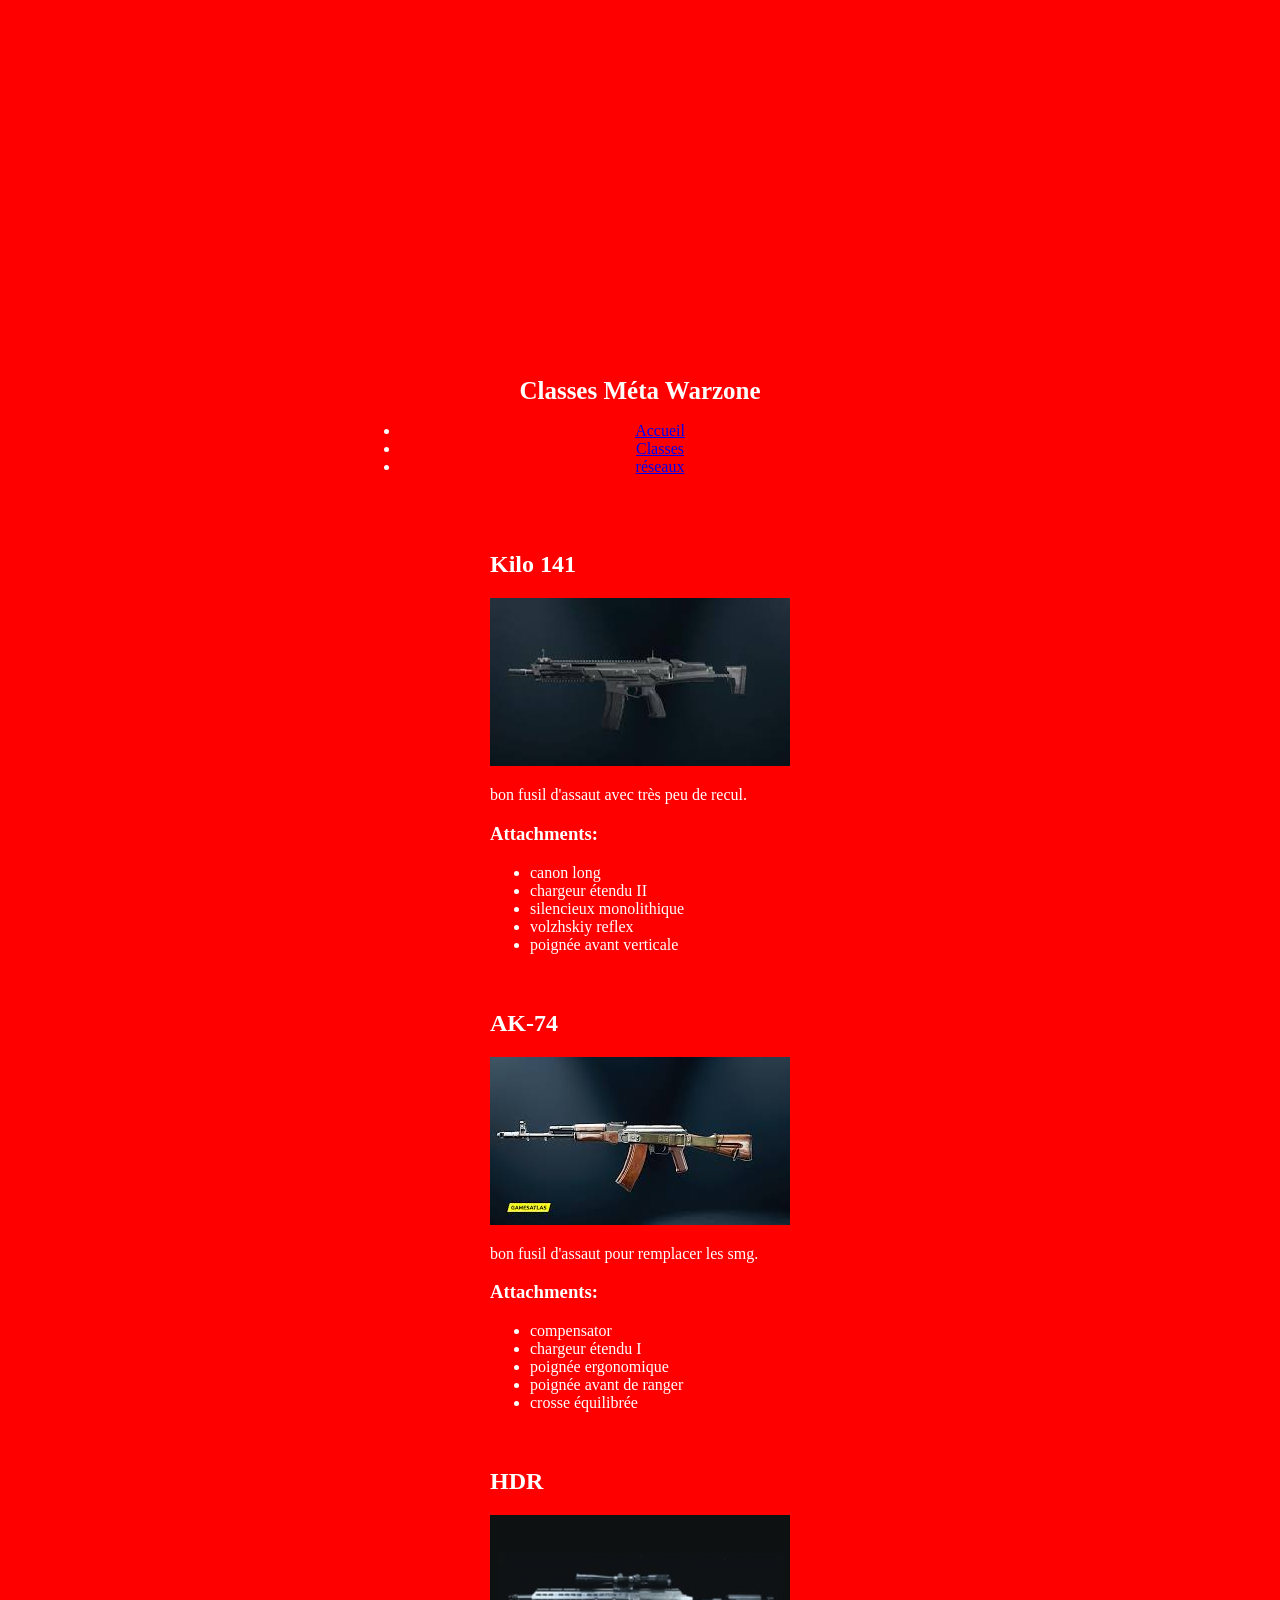
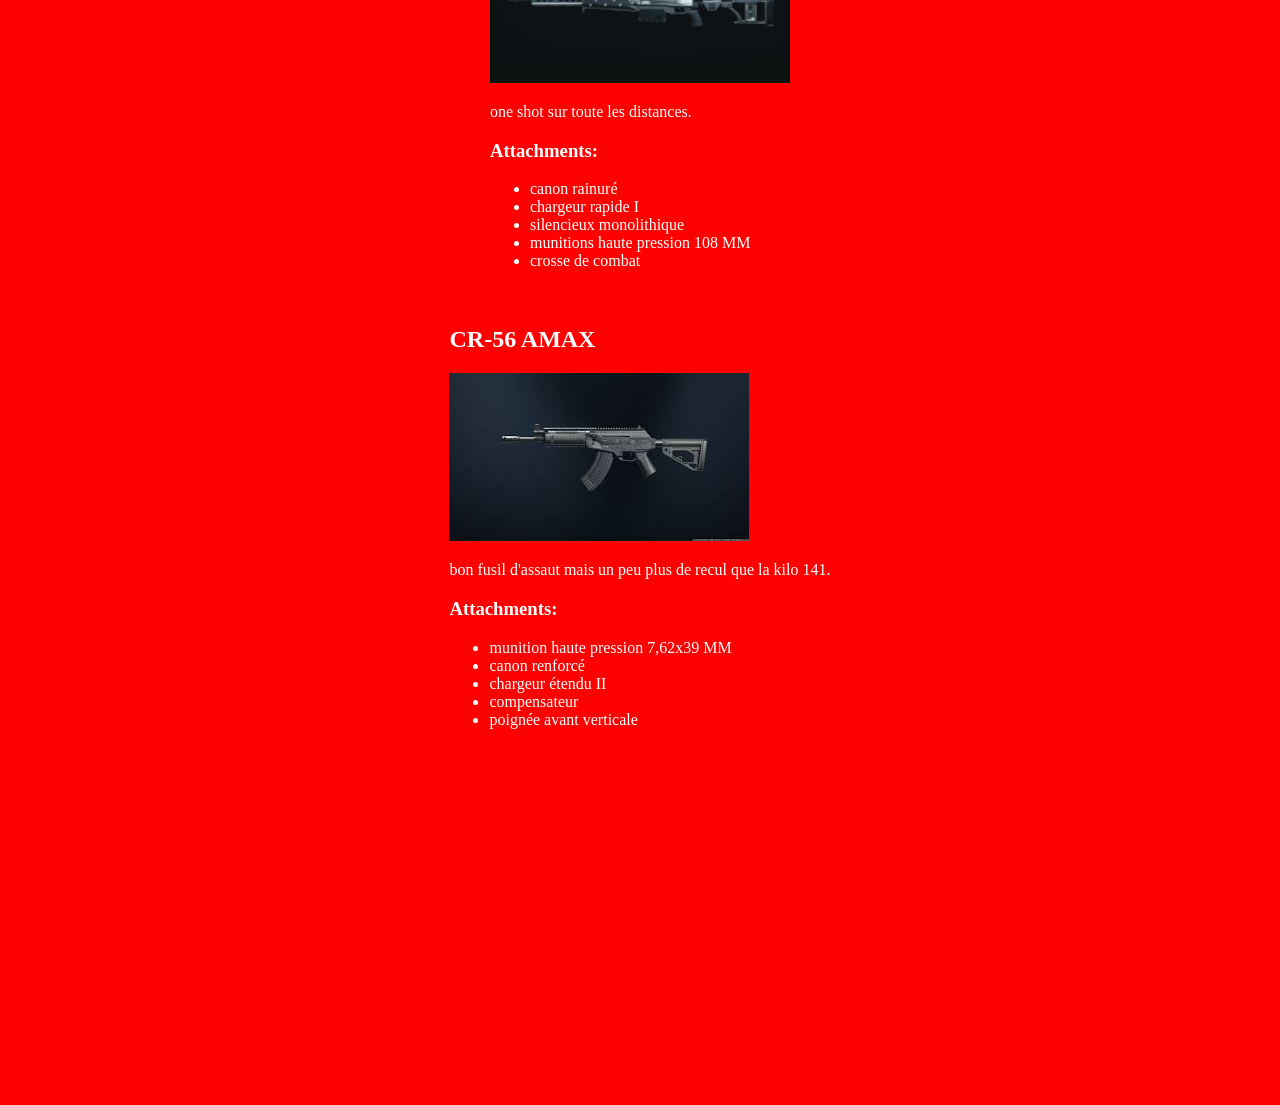
<file: classes.html>
<!DOCTYPE html>
<html lang="fr">
<head>
    <meta charset="UTF-8">
    <meta name="viewport" content="width=100px, initial-scale=1.0">
    <title>kilo 141</title>
    <link rel="shortcut icon" href="nyrhoz.jpg" type="image/x-icon">
    <link rel="stylesheet" href="style2.css">
</head>
<body>
    <header>
        <h1>Classes Méta Warzone</h1>
        <nav>
            <ul>
                <li><a href="index.html">Accueil</a></li>
                <li><a href="classes.html">Classes</a></li>
                <li><a href="réseaux.html">réseaux</a></li>
            </ul>
    </header>

    <main id="classesContainer"></main>

    <script src="script.js"></script>
    <script>
        // Example data for classes
        const classes = [
            {
                name: "Kilo 141",
                description: "bon fusil d'assaut avec très peu de recul.",
                image: "kilo.jpg",
                attachments: ["canon long", "chargeur étendu II", "silencieux monolithique", "volzhskiy reflex", "poignée avant verticale"]
            },
            { 
                name: "AK-74",
                description: "bon fusil d'assaut pour remplacer les smg.",
                image: "ak-74.jpg",
                attachments: ["compensator", "chargeur étendu I", "poignée ergonomique", "poignée avant de ranger", "crosse équilibrée"]
            },
            { 
                name: "HDR",
                description: "one shot sur toute les distances.",
                image: "hdr.jpg",
                attachments: ["canon rainuré", "chargeur rapide I", "silencieux monolithique", "munitions haute pression 108 MM", "crosse de combat"]
            },
            {
                name: "CR-56 AMAX",
                description: "bon fusil d'assaut mais un peu plus de recul que la kilo 141.",
                image: "cr-56 amax.jpg",
                attachments: ["munition haute pression 7,62x39 MM", "canon renforcé", "chargeur étendu II", "compensateur", "poignée avant verticale"]
            }
            
            
        ];

        // Function to display classes
        function displayClasses() {
            const container = document.getElementById('classesContainer');
            classes.forEach(cls => {
                const classDiv = document.createElement('div');
                classDiv.className = 'class';
                classDiv.innerHTML = `
                    <h2>${cls.name}</h2>
                    <img src="${cls.image}" alt="${cls.name}">
                    <p>${cls.description}</p>
                    <h3>Attachments:</h3>
                    <ul>${cls.attachments.map(att => `<li>${att}</li>`).join('')}</ul>
                `;
                container.appendChild(classDiv);
            });
        }

        // Call the function to display classes
        displayClasses();
    </script>
</body>
</html>
</file>
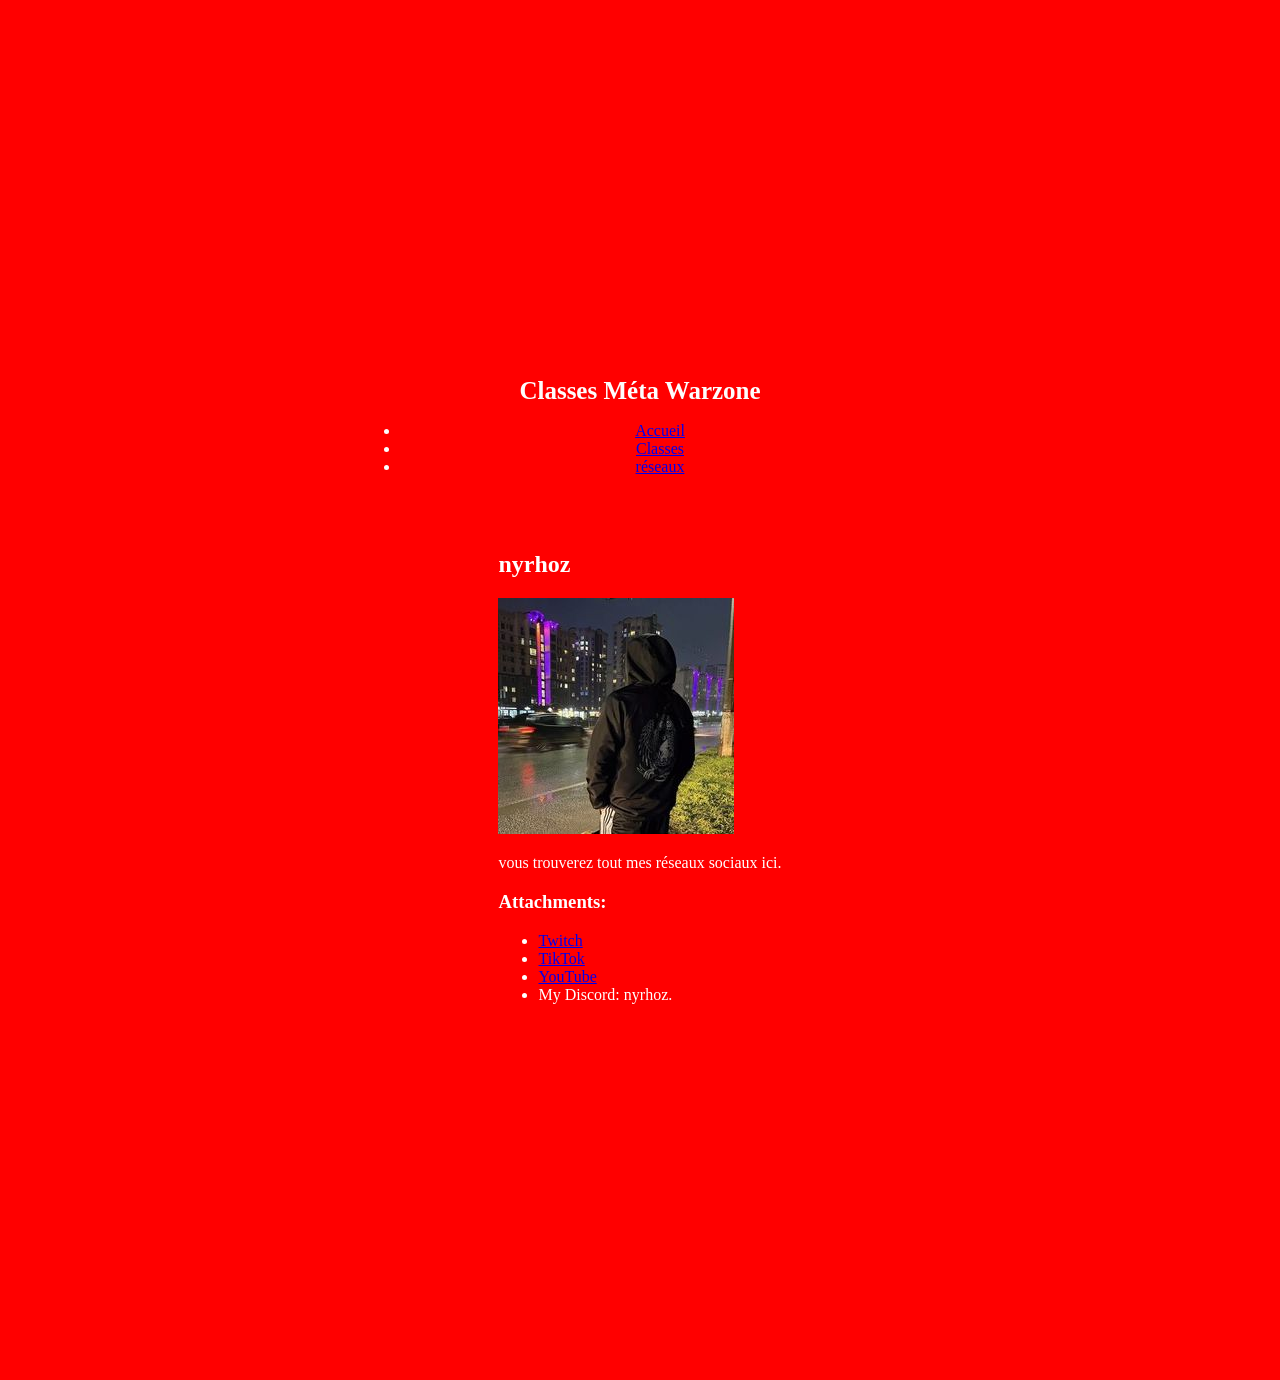
<file: réseaux.html>
<!DOCTYPE html>
<html lang="en">
<head>
    <meta charset="UTF-8">
    <meta name="viewport" content="width=100px, initial-scale=1.0">
    <title>kilo 141</title>
    <link rel="shortcut icon" href="nyrhoz.jpg" type="image/x-icon">
    <link rel="stylesheet" href="style2.css">
</head>
<body>
    <header>
        <h1>Classes Méta Warzone</h1>
        <nav>
            <ul>
                <li><a href="index.html">Accueil</a></li>
                <li><a href="classes.html">Classes</a></li>
                <li><a href="réseaux.html">réseaux</a></li>
            </ul>
       
    </header>
    <script src="script.js"></script>

    <main id="classesContainer"></main>

    <script src="script.js"></script>
    <script>
        // Example data for classes
        const classes = [
            {
                name: "nyrhoz",
                image: "nyrhoz.jpg", widht : "1000px", height : "1000px",
                description: "vous trouverez tout mes réseaux sociaux ici.",
                attachments: [
                    '<a href="https://twitch.tv/nyrhoz_">Twitch</a>',
                    '<a href="https://www.tiktok.com/@nyrhoz_?_t=ZN-8vVQRiCcntm&_r=1">TikTok</a>',
                    '<a href="https://youtube.com/@b_2_n_2?si=sFfE4obugNOxJwpq">YouTube</a>',
                    'My Discord: nyrhoz.'
                ]
            },
        ];
        // Function to display classes
        function displayClasses() {
            const container = document.getElementById('classesContainer');
            classes.forEach(cls => {
                const classDiv = document.createElement('div');
                classDiv.className = 'class';
                classDiv.innerHTML = `
                    <h2>${cls.name}</h2>
                    <img src="${cls.image}" alt="${cls.name}">
                    <p>${cls.description}</p>
                    <h3>Attachments:</h3>
                    <ul>${cls.attachments.map(att => `<li>${att}</li>`).join('')}</ul>
                `;
                container.appendChild(classDiv);
            });
        }
        // Call the function to display classes
        displayClasses();
    </script>
</body>
</html>
</file>
<file: style2.css>
body {
    background-color: #ff0000;
    color: #ffffff;
    margin: 20px;
    padding: 25%;
}
header {
    background-color: #ff0000;
    color: rgb(253, 253, 253);
    padding: 20px;
    text-align: center;
    border-radius: 40px;
}

header h1 {
    font-size: 25px;
    margin: 20;
}
header h2 {
    font-size: 20px;
    margin: 30px;
    padding: 20px;
}
main {
    padding: 20px;
    display: flex;
    flex-wrap: wrap;
    justify-content: center;
     gap: 20px;
}
</file>
